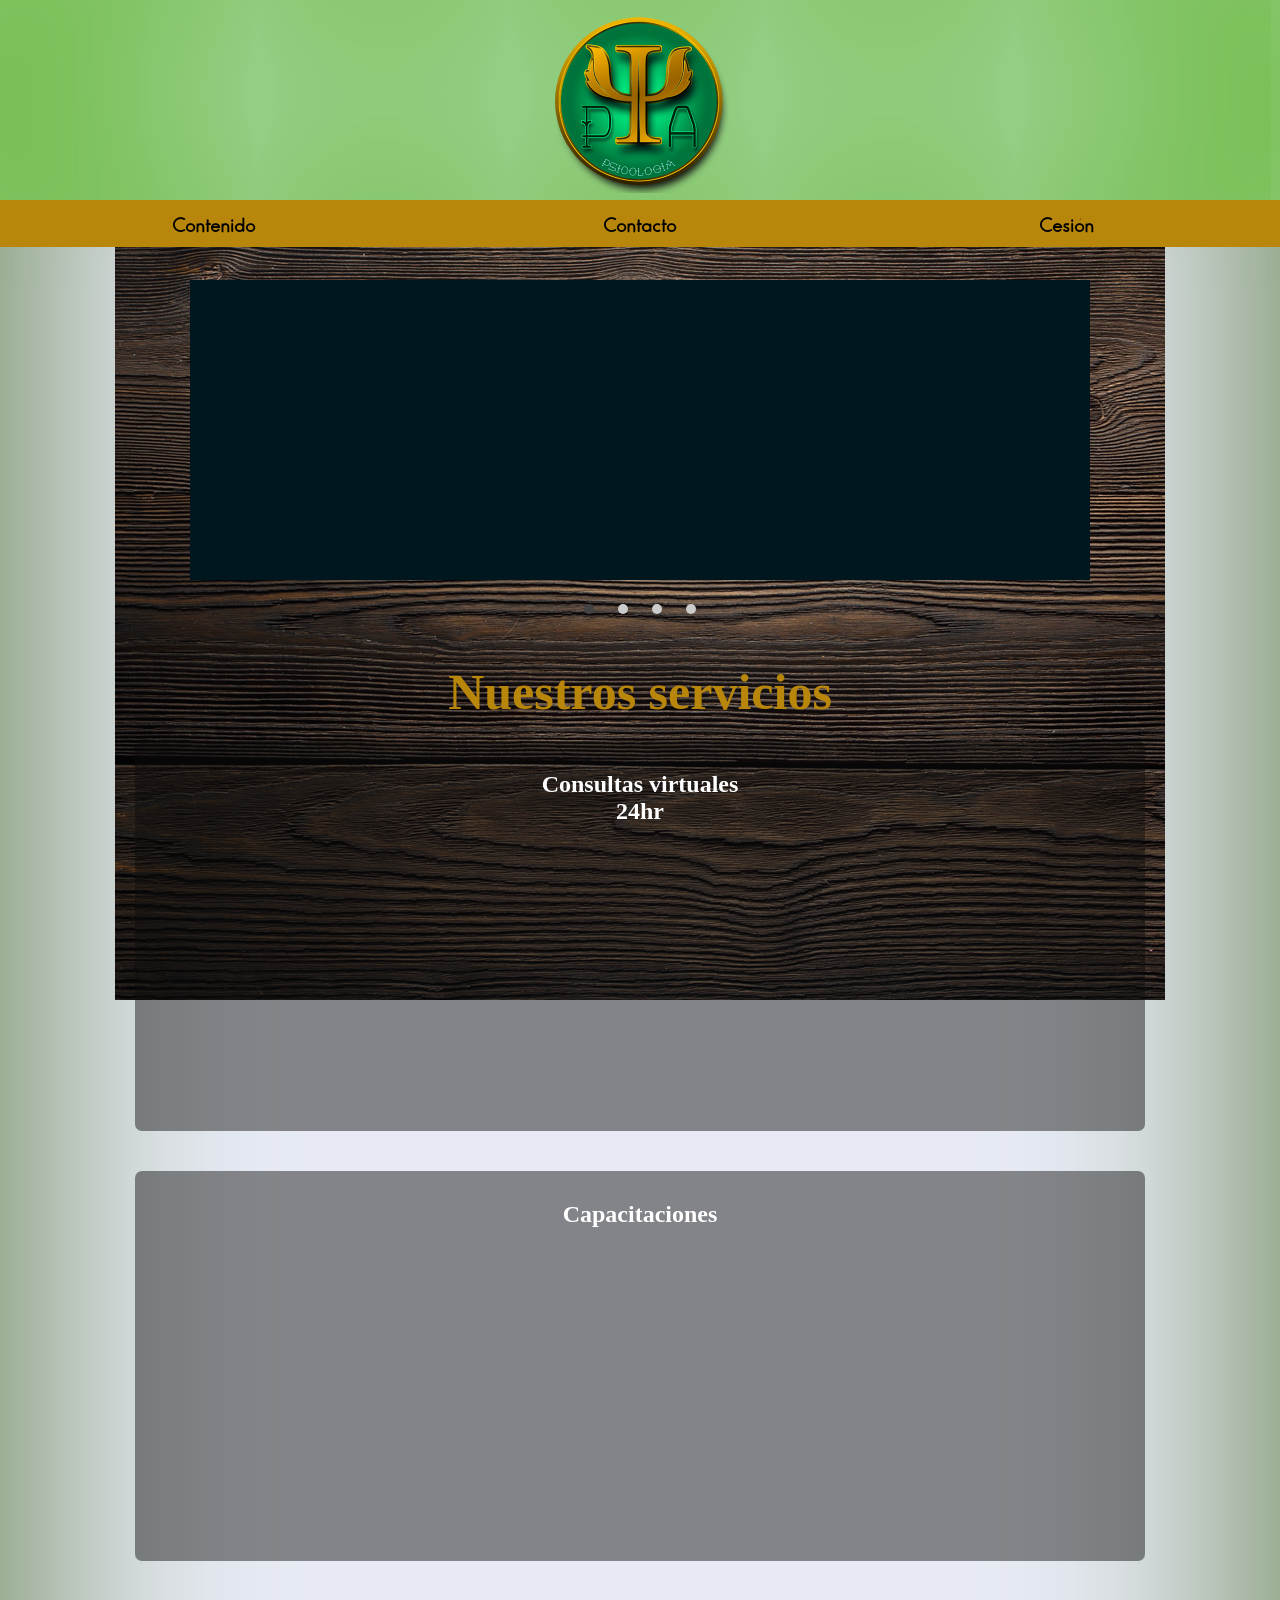
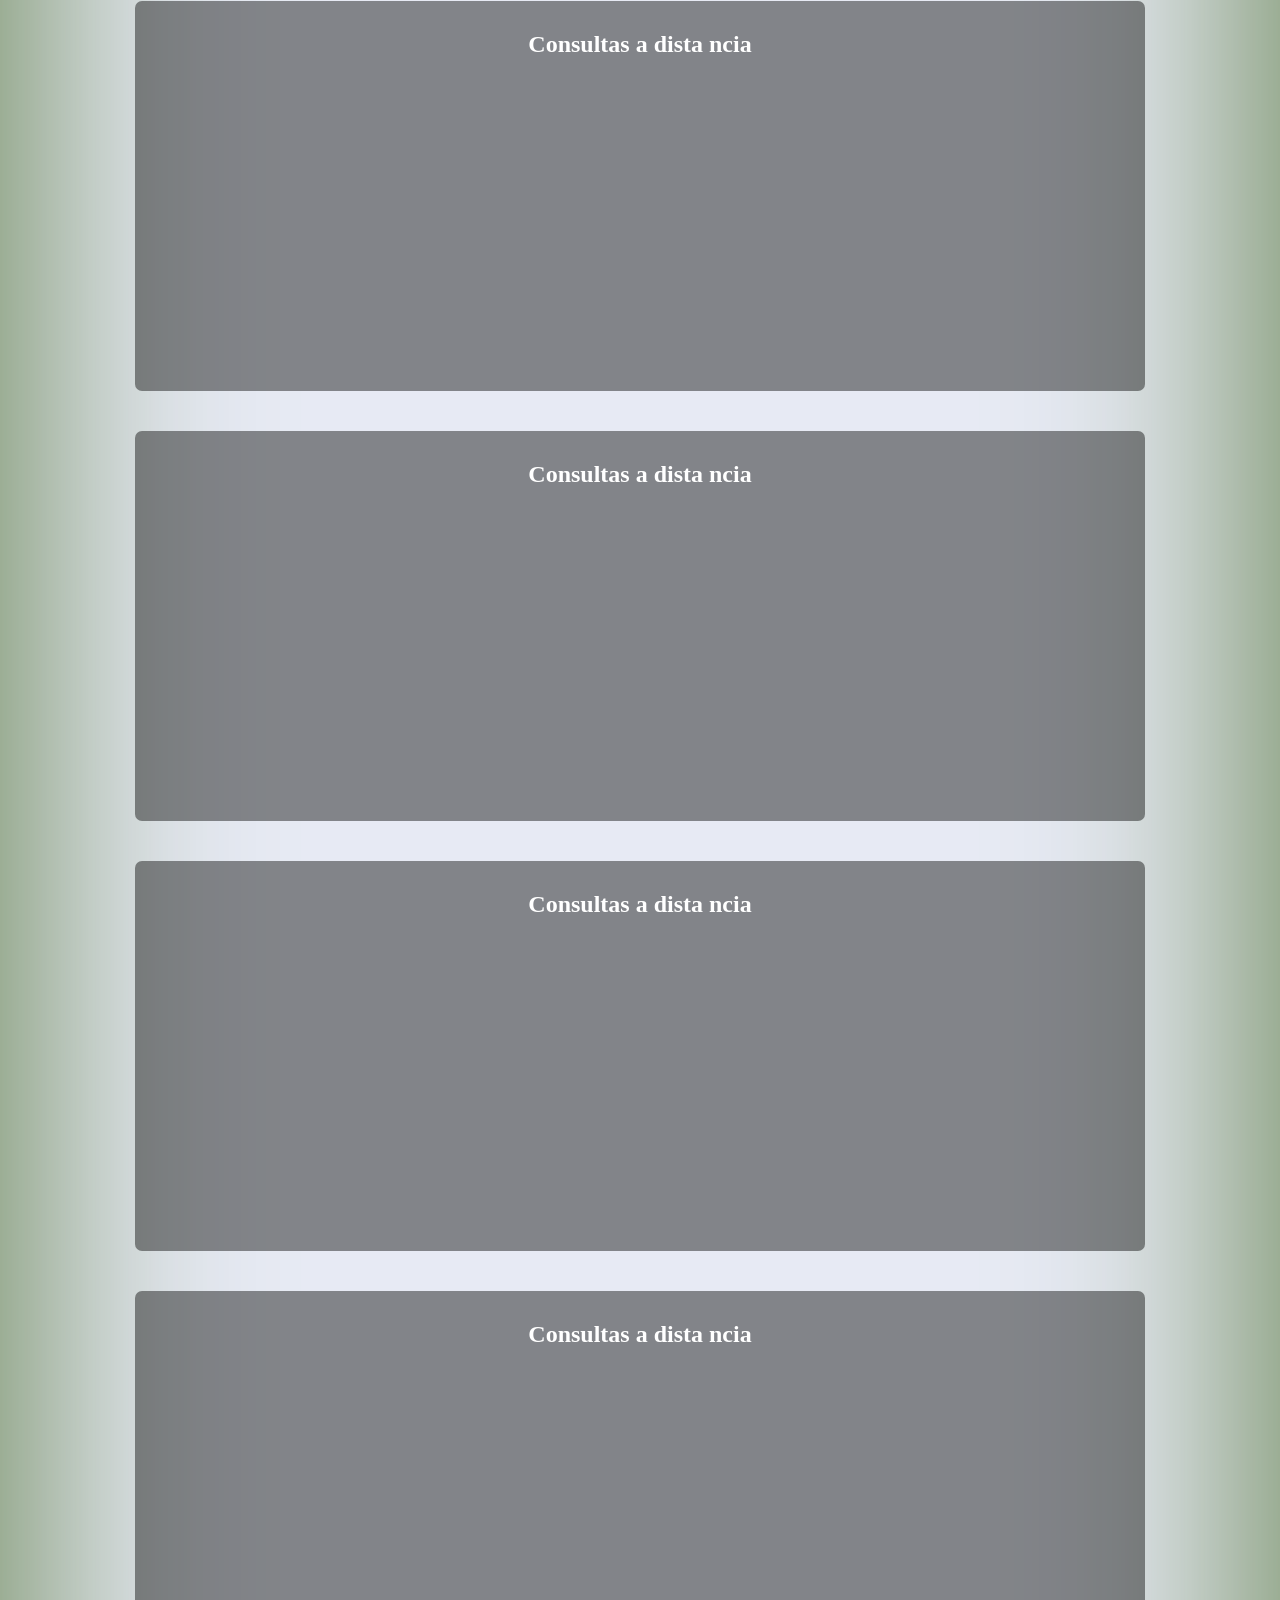
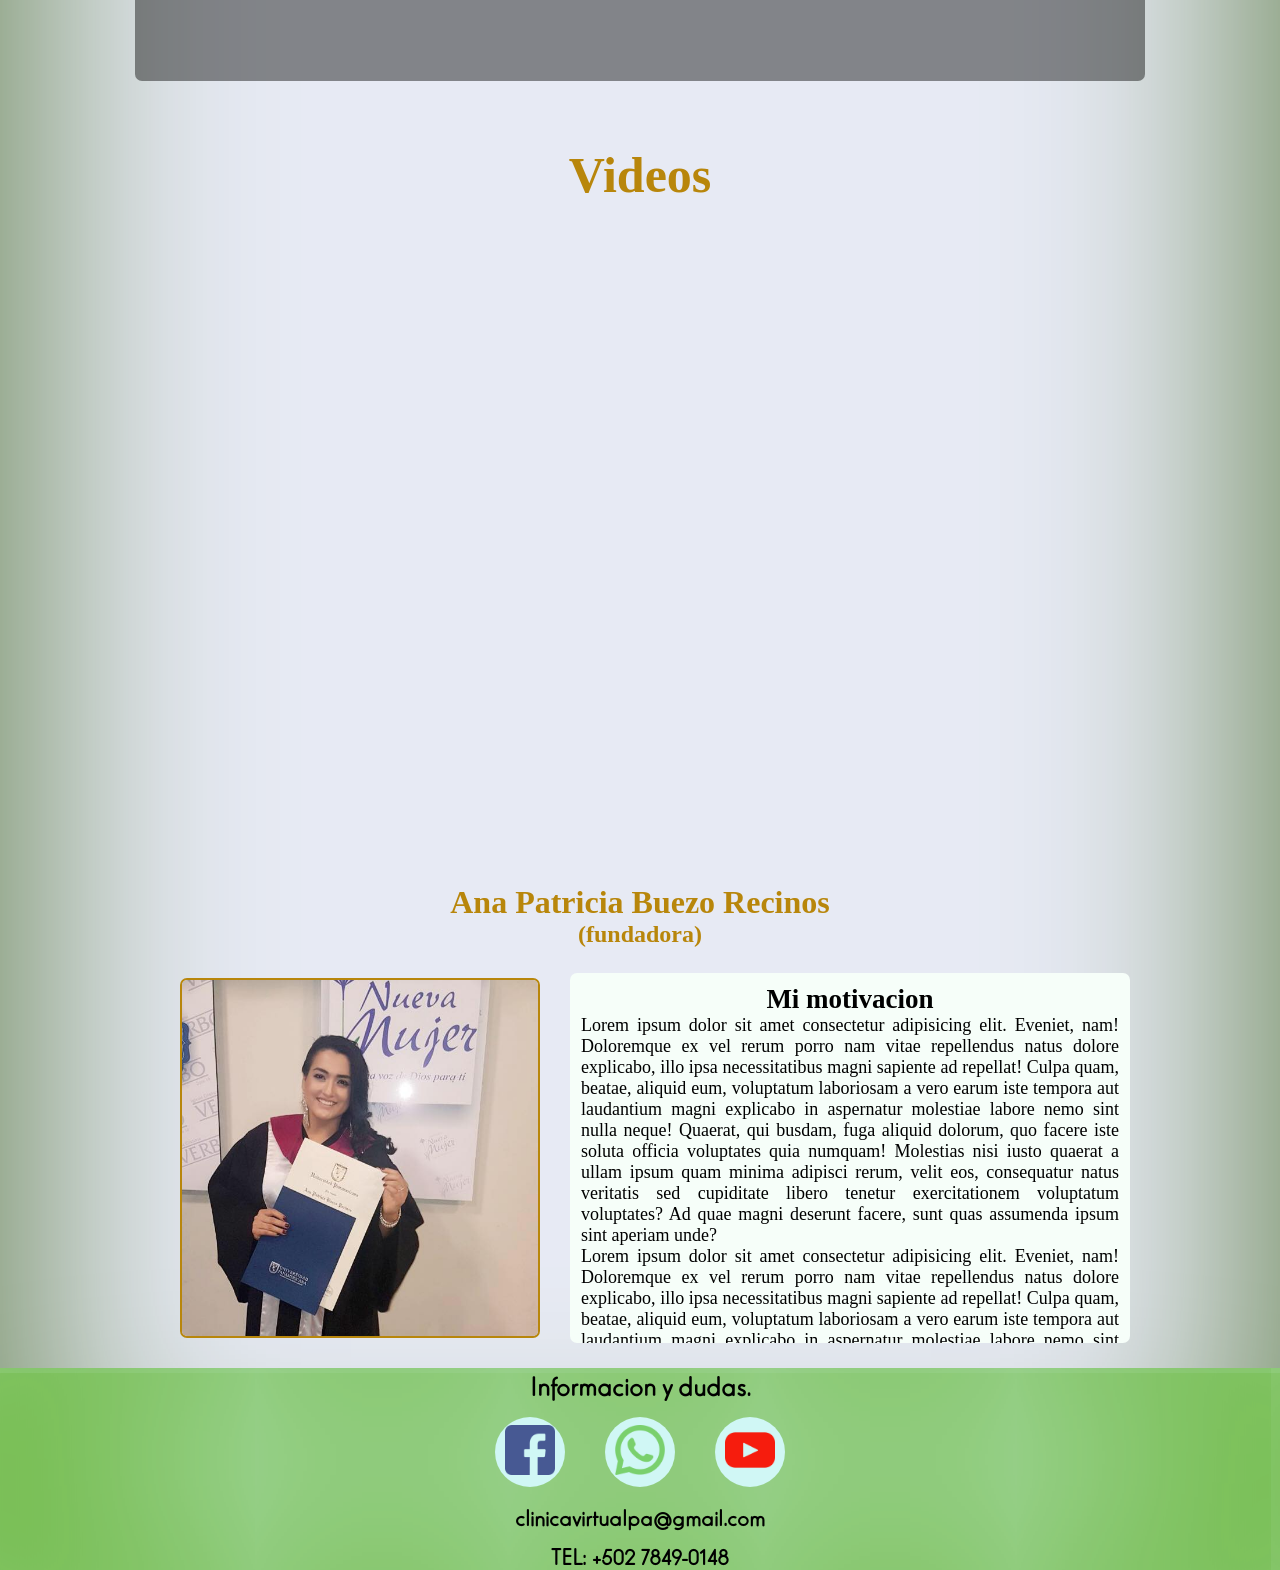
<file: Pa Web/index.html>
<!DOCTYPE html>
<html lang="es">
    <head>
        <meta charset="UTF-8">
        <meta name="viewport" content="width=device-width, user-scalable=no, initial-scale=1.0, maximum-scale=1.0, minimum-scale=1.0">
        <title>Clinica P.A</title>
        <link rel="shortcur icon" type="./imagenes/x-icon" href="./imagenes/LogoPa.ico">
        <meta name="description" content="Apollo sipcologico para personas por medio del internet, consejeria
        en la vida cotidiana y terapia virtual por medio dellamadas, video llamados y chat con psicologas 100% capacitadas
        mas que tu terapeuta una persona que te comprenda y ayude a solucionar tus problemas"/>
        <meta name="keywords" content="Terapia, psicologia, apollo social, consegeria, problemas, ayuda"/>
        <link href="fuentes.css" rel="stylesheet">
        <link href="inicio.css" rel="stylesheet">
        <link href="targetas.css" rel="stylesheet">

    </head>

    <body>
        <header>
            <div class="portada">
                <div class="divLogo">
                    <img src="./imagenes/LogoPa.png" alt="Logotipo de Pa clinica virtual" title="Clinica Psicologíca Pa">
                </div>
            </div>
            <div class="divMenu">
                <nav class="menu" id="menu">
                    <a href="https://www.youtube.com/channel/UCI--O8io6RVVP_INGowJE6g" target="_blank"><h3>Contenido</h3></a>
                    <a href="#contacto"><h3>Contacto</h3></a>
                    <a href="javascript:abrirLogin()"><h3>Cesión</h3></a>
                </nav>
            </div>
        </header>
        <!-------------------------------contenido------------------------->
        
        <div class="divContenido">
            <div class="separador"></div>
            <div class="container-all">
                <div id="slider">
                    <input type="radio" name="slider" id="slide1" checked>
                    <input type="radio" name="slider" id="slide2">
                    <input type="radio" name="slider" id="slide3">
                    <input type="radio" name="slider" id="slide4">
                    <div id="slides">
                       <div id="overflow">
                          <div class="inner">
                             <div class="slide slide_1">
                                <div class="slide-content">
                                  
                                </div>
                             </div>
                             <div class="slide slide_2">
                                <div class="slide-content">
                                   
                                </div>
                             </div>
                             <div class="slide slide_3">
                                <div class="slide-content">
                                   
                                </div>
                             </div>
                             <div class="slide slide_4">
                                <div class="slide-content">
                                   
                                </div>
                             </div>
                          </div>
                       </div>
                    </div>
                    <div id="controls">
                       <label for="slide1"></label>
                       <label for="slide2"></label>
                       <label for="slide3"></label>
                       <label for="slide4"></label>
                    </div>
                    <div id="bullets">
                       <label for="slide1"></label>
                       <label for="slide2"></label>
                       <label for="slide3"></label>
                       <label for="slide4"></label>
                    </div>
                 </div>
            </div>
            <div class="divseparador3"></div>
            <div class="titseccion">
                <h2>Nuestros servicios</h2>
            </div>
            <div class="Targetas">
   
                    <div class="divTargetas" id="T1">
                        <h2>Consultas virtuales <br> 24hr </h2>
                    </div>


                    <div class="divTargetas" id="T2">
                        <h2>Capacitaciones</h2>
                    </div>

                    <div class="divTargetas" id="T3">
                        <h2>Consultas a dista ncia</h2>
                    </div>

                    <div class="divTargetas" id="T4">
                        <h2>Consultas a dista ncia</h2>
                    </div>

                    <div class="divTargetas" id="T5">
                        <h2>Consultas a dista ncia</h2>
                    </div>

                    <div class="divTargetas" id="T6">
                        <h2>Consultas a dista ncia</h2>
                    </div>

            </div>
            <div class="divseparador3"></div>
            <div class="titseccion">
                <h2>Videos</h2>
            </div>
            
            <div class="video">
                <div class="videosub1">
                    <iframe width="610" height="345" src="https://www.youtube.com/embed/Dnb0u9lu0eQ" frameborder="0" allow="accelerometer; autoplay; encrypted-media; gyroscope; picture-in-picture" allowfullscreen></iframe>
                </div>
                <div class="videosub2">
                    <iframe width="280" height="190" src="https://www.youtube.com/embed/Dnb0u9lu0eQ" frameborder="0" allow="accelerometer; autoplay; encrypted-media; gyroscope; picture-in-picture" allowfullscreen></iframe>
                    <iframe width="280" height="190" src="https://www.youtube.com/embed/Dnb0u9lu0eQ" frameborder="0" allow="accelerometer; autoplay; encrypted-media; gyroscope; picture-in-picture" allowfullscreen></iframe>
                    <iframe width="280" height="190" src="https://www.youtube.com/embed/Dnb0u9lu0eQ" frameborder="0" allow="accelerometer; autoplay; encrypted-media; gyroscope; picture-in-picture" allowfullscreen></iframe>    
                </div>
                
            </div>
            <div class="divseparador3"></div>
            <div class="divtitAna"><h1> Ana Patricia Buezo Recinos</h1></div>
            <div class="divtitAna2"><h2> (fundadora)</h2></div>
            <div class="divAna">
                    <img src="./imagenes/31369762_1775502352512705_2575143175274364928_n.jpg" class="imgfundadora">
                    <div class="Discurso">
                        <h2>Mi motivacion</h2>
                        <p>Lorem ipsum dolor sit amet consectetur adipisicing elit. Eveniet, nam! Doloremque ex vel rerum porro
                        nam vitae repellendus natus dolore explicabo,
                        illo ipsa necessitatibus magni sapiente ad repellat! Culpa quam, beatae, aliquid eum, voluptatum laboriosam a
                        vero earum iste tempora aut laudantium magni explicabo in aspernatur molestiae labore nemo sint nulla neque! Quaerat, qui
                        busdam, fuga aliquid dolorum, quo facere iste 
                        soluta officia voluptates quia numquam! Molestias nisi iusto quaerat a ullam ipsum quam minima adipisci rerum, 
                        velit eos, consequatur natus veritatis sed cupiditate libero tenetur exercitationem voluptatum voluptates? Ad quae magni 
                        deserunt facere, sunt quas assumenda ipsum sint aperiam unde?
                    </p>
                    <p>Lorem ipsum dolor sit amet consectetur adipisicing elit. Eveniet, nam! Doloremque ex vel rerum porro
                        nam vitae repellendus natus dolore explicabo,
                        illo ipsa necessitatibus magni sapiente ad repellat! Culpa quam, beatae, aliquid eum, voluptatum laboriosam a
                        vero earum iste tempora aut laudantium magni explicabo in aspernatur molestiae labore nemo sint nulla neque! Quaerat, qui
                        busdam, fuga aliquid dolorum, quo facere iste 
                        soluta officia voluptates quia numquam! Molestias nisi iusto quaerat a ullam ipsum quam minima adipisci rerum, 
                        velit eos, consequatur natus veritatis sed cupiditate libero tenetur exercitationem voluptatum voluptates? Ad quae magni 
                        deserunt facere, sunt quas assumenda ipsum sint aperiam unde?
                    </p>
                   </div>
            </div>
        </div>
        <!-----------------------------fin de contenido--------------------->
        <a name="contacto"></a>
        <footer>
            <div class="contenidofoodter">
                <div class="footerInfo">
                    <h3>Informacion y dudas.</h3>
                </div>

                <div class="divRedes">
                    <div class="Con">
                        <a href="https://www.facebook.com/Clinica-Psicolog%C3%ADca-Pa-105170704551295/?modal=admin_todo_tour" target="_blank"><img src="./imagenes/footer/logoF.png"></a>
                    </div>
                    <div class="Con">
                        <a href=""><img src="./imagenes/footer/logoW.png"></a>
                    </div>
                    <div class="Con">
                        <a href="https://www.youtube.com/watch?v=Dnb0u9lu0eQ" target="_blank"><img src="./imagenes/footer/logoY.png"></a>
                    </div>
                </div>

                <div class="contacto" id="divmail">
                    <h3>clinicavirtualpa@gmail.com</h3>
                </div>
                <div class="contacto">
                    <h3>TEL: +502 7849-0148</h3>
                </div>
            </div>
        </footer>

        <div class="login" id="loginpop">
            <div class="displeycentrar">
                 <div class="divLR" id="divL">
                     <div class="inpusL">
                         <div class="titBien"><h2>Bienbenido</h2></div>

                        <form action="logYreg.php" method="POST">
                            <div class="conimp" id="correoL">
                                <div ><label>Correo</label></div>
                                <input type="email" name="email" required>
                            </div>
    
                            <div class="conimp" id="contraseñaL">
                                <div><label>Contraseña</label></div>
                                <input type="password" name="password" required>
                            </div>
                        </div>
                        <div class="boton"><input type="submit" value="Iniciar Sesión"></div>
                        <div class="linkOlvidemicontraseña">
                            <a href="javascript:olvidemicontraseña()">Olvide mi contraseña</a>
                        </div>

                        </form>

                     <div class="linkR">
                        <a href="javascript:cambiodeLaR()">Registrase</a>
                    </div>
                     <div class="cerrarlogin" id="cerrarlogin">
                         <a href="javascript:cerrar()"><img src="./imagenes/cancelar.png"></a></div>
                     </div>
                 <div class="divLR" id="divR">

                    <form>
                        <div class="topconR">
                            <div class="conimpR">
                                <div><label>Nombres</label></div>
                                <input type="text" name="Nombres" required>
                            </div>
                            <div class="conimpR">
                                <div><label>Apellidos</label></div>
                                <input type="text" name="Apellidos" required>
                            </div>
                            <div class="conimpR" id="Celurar">
                               <div><label>Celurar</label></div>
                               <input type="number" name="Celular" required>
                           </div>
                            <div class="conimpR">
                                <div><label>Correo</label></div>
                                <input type="email" name="emailR" required>
                            </div>
                            <div class="conimpR">
                                <div><label>Contraseña</label></div>
                                <input type="text" name="passwardVal" required>
                            </div>
                            <div class="conimpR">
                                <div class="contrasenasR"><label>Confirmar contraseña</label></div>
                                <input type="password"name="passwardR" required>
                            </div>
                        </div>
                        <div class="botonAceptar">
                            <input  type="submit" value="Aceptar">
                        </div>
                    </form>
                     
                     <div class="cerrarlogin" id="cerrarlogin">
                         <a href="javascript:cerrar2()"><img src="./imagenes/cancelar.png"></a>
                     </div>
                 </div>
            </div>
        </div>
    </body>
    <script src="./inicio.js"></script>
</html>
</file>
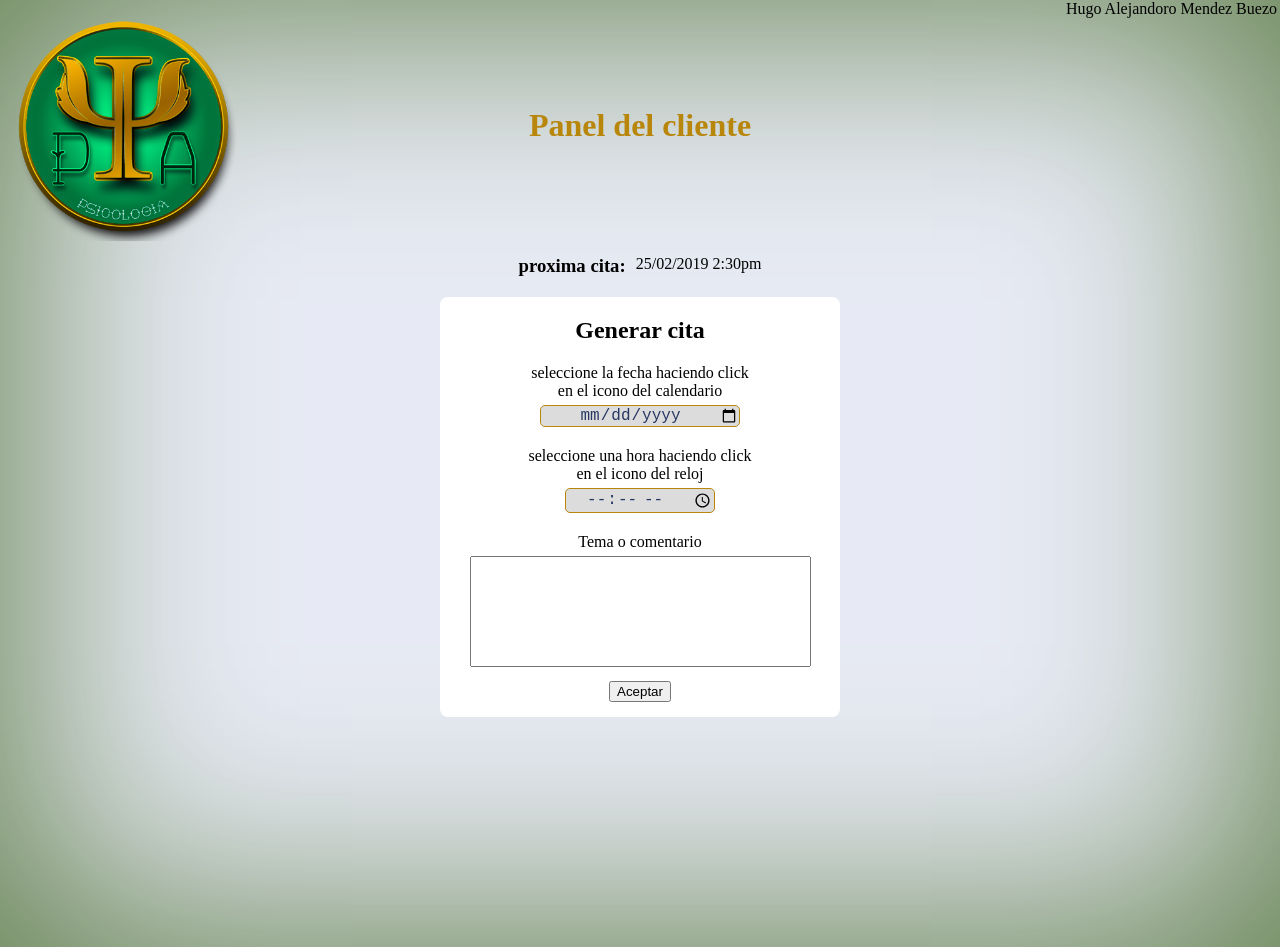
<file: Pa Web/usuario/Citas.html>
<!DOCTYPE html>
<html lang="es">
    <head>
        <meta charset="UTF-8">
        <title>Cliente</title>
        <meta name="viewport" content="width=device-width, user-scalable=no, initial-scale=1.0, maximum-scale=1.0, minimum-scale=1.0">
        <link rel="shortcur icon" type="./imagenes/x-icon" href="../imagenes/LogoPa.ico">
        <link href="Citas.css" rel="stylesheet">
    </head>
    <Body>
        <header>
            <div class="divhed">
                <div class="logo">
                    <img src="../imagenes/LogoPa.png" alt="Logotipo de Pa clinica virtual" title="Ir a pagina principal">
                </div>
                <div class="divtitulos">
                    <div class="usuario">
                        <label for="">Hugo Alejandoro Mendez Buezo</label>
                    </div>
                    <div class="titulo">
                        <div class="titcon">
                            <h1>Panel del cliente</h1>
                        </div>
                    </div>
                </div>
                
            </div>
            <nav>

            </nav>
        </header>

        
        
        <div class="divselecionTipo">
            <div class="divcitapendiente">
                <div class="citah2">
                    <h3>proxima cita:</h3>
                </div>
                 <div class="citalabel">
                    <label>25/02/2019 2:30pm</label>
                 </div>
                
            </div>

            <div class="divcont">
                <div class="divcita">
                    <h2>Generar cita</h2>
                    <div class="inputfecha">
                        <div>
                            <label>
                                seleccione la fecha haciendo click 
                                <br>
                                en el icono del calendario
                            </label>
                        </div>
                        <input type="date">
                    </div>
                    <div class="hora">
                        <div>
                            <label>
                                seleccione una hora haciendo click 
                                <br>
                                en el icono del reloj
                            </label>
                        </div>
                        <input type="time">
                    </div>
                    <div class="txt" >
                        <div class="coment">
                            <label>Tema o comentario</label>
                        </div>
                        <textarea name="" id="Comentario" cols="40" rows="7"></textarea>
                    <div class="boton">
                        <input type="submit" value="Aceptar">
                    </div>
                </div>
            </div>

            
        </div>
        

        <div class="espacioBasiso"></div>
    </Body>
</html>
</file>
<file: Pa Web/fuentes.css>
@font-face{

    font-family:ElegantLux-Mager;
    src:url(ElegantLux-Mager.otf)
}




h3{
    font-family:ElegantLux-Mager;
}


/*
@font-face{

    font-family:Big-Caslon;
    src:url(Big-Caslon.ttf)
}

h3{
    font-family:Big-Caslon;
}
*/
</file>
<file: Pa Web/inicio.css>
*{
    box-sizing: border-box;
    margin:0; 
    
    }


body{
    min-width: 57px;
    min-width: 278px;
    background-color: #E7EAF4;
    -webkit-box-shadow: inset 0px -2px 230px 26px rgba(101,130,80,1);
    -moz-box-shadow: inset 0px -2px 230px 26px rgba(101,130,80,1);
    box-shadow: inset 0px -2px 230px 26px rgba(101,130,80,1);
}

@media (min-width: 500px){
    .portada{
        width: 100%;
        background-color: #C6EBDB;
        -webkit-box-shadow: inset 0px -2px 230px 26px rgba(82,168,17,1);
        -moz-box-shadow: inset 0px -2px 230px 26px rgba(82,168,17,1);
        box-shadow: inset 0px -2px 230px 26px rgba(82,168,17,1);
        display: -ms-flexbox;
        display: flex;
        justify-content: center
          
    }
}

@media (max-width: 499px){
    .portada{
        width: 100%;
        background-color: #C6EBDB;
        display: -ms-flexbox;
        display: flex;
        justify-content: center
          
    }
}


.portada{
    width: 100%;
    background-color: #C6EBDB;
    -webkit-box-shadow: inset 0px -2px 230px 26px rgba(82,168,17,1);
    -moz-box-shadow: inset 0px -2px 230px 26px rgba(82,168,17,1);
    box-shadow: inset 0px -2px 230px 26px rgba(82,168,17,1);
    display: -ms-flexbox;
    display: flex;
    justify-content: center
    
    
}


.divLogo{
    height: 200px;

}

.divLogo img{
    height: 100%;
    border-radius: 50%;
}

@media (max-width: 500px){
    .portada{
        height: 100px;
    }
    
    .divLogo img{
        height: 100px;
        border-radius: 50%;
    }
}


.menu a{
    background-color: darkgoldenrod;
    color: black;
    float: left;
    text-decoration: none;
    width: 33.33%;
    text-align: center;
    padding: 11px;
    margin: 0 0 0;
    font-size: large;
}

.menu a:hover{
    background-color:rgb(201, 153, 31);
    transition: all .4s ease;
}
.menu-fixed{
    position:fixed;
    z-index:10000;
    top: 0;
    width: 100%;
}
.separador{
    height: 100%;
    height: 80px;
}
.divContenido{
    margin: auto;
    margin-bottom: 0;
    max-width: 1050px;


    background: url(imagenes/badgraund.png);
    background-attachment: fixed;
    background-repeat: no-repeat;
    box-sizing: 100%;
}

@media (max-width: 1300px){
    .divContenido{
        border-left:0px ;
        border-right:0px ;
    } 
}

.login{
    background-color: rgba(68, 65, 65, 0.712);
    position: fixed;
    left: 0;
    top: 0;
    bottom: 0;
    right: 0;
    text-align: center;
    display: none;

}

.displeycentrar{
    position: absolute;
    left: 0;
    top: 0;
    bottom: 0;
    right: 0;

    display: -webkit-flex;
    display: -ms-flexbox;
    display: flex;

    justify-content: center;
    align-items: center;
    
}

.divLR{
    background-color: #E7EAF4;
    -webkit-box-shadow: inset 0px -2px 230px 26px rgba(101,130,80,1);
    -moz-box-shadow: inset 0px -2px 230px 26px rgba(101,130,80,1);
    box-shadow: inset 0px -2px 230px 26px rgba(101,130,80,1);
    position: relative;
    position: center;
    color:  black;
    font-size: large;
    width: 400px;
    height: 450px;
    border-radius: 15px;
    border: rgb(184, 134, 11) 4px solid;
}



.cerrarlogin{
    position: absolute;
    width: auto;
    height: auto;
    top: 10px;
    right: 10px;
}

.cerrarlogin img{height: 30px;}


.input{
    display: block;
    align-items: center;
}

.linkR{
    position: absolute;
    width: 100%;
    height: 40px;
    bottom: 40px;
    display: -webkit-flex;
    display: -ms-flexbox;
    display: flex;
    justify-content: center;
}

.linkR a{
    background-color: white;
    color: black;
    border-radius: 5px;
    font-size: x-large;
    text-decoration: none;
    height: 100%;
    text-align: center;
    padding: 3px;
}



.conimp input{
    text-align: center;
    width: 80%;
    height: 35px;
    border-radius: 10px;
    font-size: large;
}

@media (max-width: 397px){
    .conimp input{
        text-align: center;
        width: 90%;
        height: 32px;
        border-radius: 10px;
        font-size: x-large;
    }

    .divLR{
        margin: 2px;
    }
}

.titBien{
    position: relative;
    top: 25px;
    font-size: xx-large;
}

#correoL{
    position: relative;
    top: 50px;
}

#contraseñaL{
    position: relative;
    top: 65px;
}
.boton{
    position: relative;
    top: 90px;
}

.boton input{
    background-color: white;
    width: 40%;
    height: 35px;
    font-size: large;
    border-radius: 3px;
    border: darkgoldenrod 2px solid;
}


.linkOlvidemicontraseña{
    position: relative;
    top: 110px;
    font-size: medium;
}


.topconR{
    position: relative;
    top: 30px;
}


.conimpR input{
    width: 80%;
    height: 35px;
    text-align: center;
    border-radius: 10px;
    font-size: large;
}

@media (max-width: 397px){
    .conimpR input{
        width: 90%;
        height: 32px;
        text-align: center;
        border-radius: 10px;
        font-size: large;
    }
}

.botonAceptar{
    position: relative;
    top: 50px;
}

.botonAceptar input{
    background-color: darkgoldenrod;
    width: 45%;
    height: 30px;
}

input[type=number]::-webkit-outer-spin-button,

input[type=number]::-webkit-inner-spin-button {

    -webkit-appearance: none;

    margin: 0;

}

 

input[type=number] {

    -moz-appearance:textfield;

}
.linkOlvidemicontraseña a{
    color: blue;
}

#divR{
    display: none;
}

@media (max-width:304px){
    #divmail h3{
        font-size: 20px;
    }
}
@media (max-width:304px){
    #divmail h3{
        font-size: 18px;
    }
}

@media (max-width:887px){
    .divLogo{
        height: 130px;
    }
}

@media (max-width:992px){
    .separador{
        height: 100%;
        height: 0px;
    }
}

.divtitAna h1{
    margin-top: 10px;
    color: darkgoldenrod;
    width: 100%;
    text-align: center;
}

.divtitAna2 h2{
    color: darkgoldenrod;
    width: 100%;
    text-align: center;
}
.divAna{
    display:-webkit-flex;
    display: -ms-flexbox;
    display: flex;
    justify-content: center;
    align-items: center;
    flex-wrap: wrap;
    
}

.imgfundadora{
    height: 360px;
    margin: 30px;
    border-radius: 7px;
    border: darkgoldenrod solid 2px;
}

.Discurso{
    background-color: #F6FEF9;
    font-size: large;
    color: black;
    width: 560px;
    height: 370px;
    overflow: hidden;
    overflow-y: scroll ;
    border-radius: 7px;
    text-align: justify;
    padding: 11px;
}
.Discurso h2{
    text-align: center;

}

@media (max-width:586px){
    .Discurso{
        margin: 8px;
    }
    .imgfundadora{
        margin: 8px;
    }
}
@media (max-width:381px){
    .imgfundadora{
        height: 300px;
    }
}
@media (max-width:323px){
    .imgfundadora{
        height: 250px;
    }
}
.Discurso::-webkit-scrollbar{
    width: 6px;
    background-color: white;
}
.Discurso::-webkit-scrollbar-thumb{
    background: rgb(185, 121, 2);
    border-radius: 3px;
}

.video{
   height: auto;
   width: 100%;
}
.titseccion h2{
    margin-top: 30px;
    font-size: 50px;
    text-align: center;
    color: darkgoldenrod;
}

.videosub1{
    display:-webkit-flex;
    display: -ms-flexbox;
    display: flex;
    justify-content: center;
    align-items: center;
    flex-wrap: wrap;
    margin: 30px;
}
@media (max-width:610px){
    .videosub1{
        margin: 10px;
    } 
    .videosub1 iframe{
        width: 476px;
        height: 190px;
    }
}
.videosub2{
    display:-webkit-flex;
    display: -ms-flexbox;
    display: flex;
    justify-content: center;
    align-items: center;
    flex-wrap: wrap;
    margin: 20px;
}
.videosub2 iframe{
    margin: 20px;
}

/* --------------------------footer----------------------*/

footer{
    background-color: #C6EBDB;
    -webkit-box-shadow: inset 0px -2px 230px 26px rgba(82,168,17,1);
    -moz-box-shadow: inset 0px -2px 230px 26px rgba(82,168,17,1);
    box-shadow: inset 0px -2px 230px 26px rgba(82,168,17,1);
}
.contenidofoodter{
    height: auto;
    color:  black;
}

.divRedes{

    height: 500px;
    margin-top: 5px;
    margin-bottom: 15px;
    display:-webkit-flex;
    display: -ms-flexbox;
    display: flex;
    justify-content: center;
    align-items: center;
    flex-wrap: wrap;
    
}

.Con{
    
    background: rgb(208, 247, 245);
    border-radius: 50%;
    margin: 5px 20px 0px;
    float: left;
    width: 70px;
    height: 70px;

    display: -ms-flexbox;
    display: flex;
    justify-content: center;
    align-items: center;
    flex-wrap: wrap;
}


.Con img{
    width: 50px;
}

.divRedes{
    height: auto;
    margin-top: 10px;
}
.contacto{
    height: auto;
    margin-top: 10px;
}


.contacto h3{

    font-size: x-large;
    text-align: center;
}

.footerInfo{
    height: auto;
    font-size: x-large;
    text-align: center;
}
</file>
<file: Pa Web/targetas.css>
a{
    text-decoration: none;
}
#slider {
    margin: 0 auto;
    width:  900px;
    height: 80%;
 }
 #slider input[type=radio] {
    display: none;
 }
 #slider label {
    cursor:pointer;
    text-decoration: none;
 }
 #slides {
    position: relative;
    z-index: 1;
 }
 #overflow {
    width: 100%;
    overflow: hidden;
 }
 #slide1:checked ~ #slides .inner {
    margin-left: 0;
 }
 #slide2:checked ~ #slides .inner {
    margin-left: -100%;
 }
 #slide3:checked ~ #slides .inner {
    margin-left: -200%;
 }
 #slide4:checked ~ #slides .inner {
    margin-left: -300%;
 }
 #slides .inner {
    transition: margin-left 800ms cubic-bezier(0.770, 0.000, 0.175, 1.000);
    width: 400%;
    line-height: 0;
    height: 300px;
 }
 #slides .slide {
    width: 25%;
    float:left;
    display: flex;
    justify-content: center;
    align-items: center;
    height: 100%;
    color: #fff;
 }
 #slides .slide_1 {
    background: #00171F;
 }
 #slides .slide_2 {
    background: #003459;
 }
 #slides .slide_3 {
    background: #007EA7;
 }
 #slides .slide_4 {
    background: #00A8E8;
 }
 #controls {
    margin: -180px 0 0 0;
    width: 100%;
    height: 50px;
    z-index: 3;
    position: relative;
 }
 #controls label {
    transition: opacity 0.2s ease-out;
    display: none;
    width: 50px;
    height: 50px;
    opacity: .4;
 }
 #controls label:hover {
    opacity: 1;
 }
 #slide1:checked ~ #controls label:nth-child(2),
 #slide2:checked ~ #controls label:nth-child(3),
 #slide3:checked ~ #controls label:nth-child(4),
 #slide4:checked ~ #controls label:nth-child(1) {
    background: url(https://image.flaticon.com/icons/svg/130/130884.svg) no-repeat;
    float:right;

    display: block;
 }
 #slide1:checked ~ #controls label:nth-last-child(2),
 #slide2:checked ~ #controls label:nth-last-child(3),
 #slide3:checked ~ #controls label:nth-last-child(4),
 #slide4:checked ~ #controls label:nth-last-child(1) {
    background: url(https://image.flaticon.com/icons/svg/130/130882.svg) no-repeat;
    float:left;

    display: block;
 }
 #bullets {
    margin: 150px 0 0;
    text-align: center;
 }
 #bullets label {
    display: inline-block;
    width: 10px;
    height: 10px;
    border-radius:100%;
    background: #ccc;
    margin: 0 10px;
 }
 #slide1:checked ~ #bullets label:nth-child(1),
 #slide2:checked ~ #bullets label:nth-child(2),
 #slide3:checked ~ #bullets label:nth-child(3),
 #slide4:checked ~ #bullets label:nth-child(4) {
    background: #444;
 }
 @media screen and (max-width: 900px) {
    #slide1:checked ~ #controls label:nth-child(2),
    #slide2:checked ~ #controls label:nth-child(3),
    #slide3:checked ~ #controls label:nth-child(4),
    #slide4:checked ~ #controls label:nth-child(1),
    #slide1:checked ~ #controls label:nth-last-child(2),
    #slide2:checked ~ #controls label:nth-last-child(3),
    #slide3:checked ~ #controls label:nth-last-child(4),
    #slide4:checked ~ #controls label:nth-last-child(1) {
       margin: 0;
    }
    #slider {
        width:  100%;
        height: 80%;
    } 
 }
/*------------------------------------------*/

@keyframes autoplay{
    33%{
        transform: translate3d(calc(-100% * 0), 0, 0);
    }
    
    66%{
        transform: translate3d(calc(-100% * 1), 0, 0);
    }
    
    100%{
        transform: translate3d(calc(-100% * 2), 0, 0);
    }
}

.divseparador3{
    width: 100%;
    height: 15px;
}

.Targetas{
    height: auto;
    width: 100%;
    display:-webkit-flex;
    display: -ms-flexbox;
    display: flex;
    justify-content: center;
    flex-wrap: wrap;

}

.divTargetas{
    color: rgb(255, 255, 255);
    background:#0c0c0c75;
    width: 100%;
    height: 390px;
    margin: 20px;
    border-radius: 7px;
}

.divTargetas h2{
    text-align: center;
    position: relative;
    top: 30px;
    align-items: center;
}


@media (max-width: 500px){

    .Targetas{
        height: auto;
        width: 100%;
        display:-webkit-flex;
        display: -ms-flexbox;
        display: flex;
        justify-content: center;
        flex-wrap: wrap;
    
    }

    .divTargetas{
        color: rgb(255, 255, 255);
        background:#0c0c0c86;
        width: 100%;
        height: 500px;
        margin-left: 0;
        margin-right: 0;
        border-radius: 7;
    }
    
}
</file>
<file: Pa Web/usuario/Citas.css>
*{
    box-sizing: border-box;
    margin:0; 
   
    }


body{

    background-color: #E7EAF4;
    min-width: 57px;
    min-width: 278px;
    -webkit-box-shadow: inset 0px -2px 230px 26px rgba(101,130,80,1);
    -moz-box-shadow: inset 0px -2px 230px 26px rgba(101,130,80,1);
    box-shadow: inset 0px -2px 230px 26px rgba(101,130,80,1);
}
.logo{
    position: absolute;
}
.logo img{
    height: 250px;
    border-radius: 50%;
}
.divhed{
    height: auto;
    width: 100%;

}

.usuario{
    position: absolute;
    width: auto;
    right: 3px;
}

.titulo{
    color: darkgoldenrod;
    height: 250px;
    display: -webkit-flex;
    display: -ms-flexbox;
    display: flex;

    justify-content: center;
    align-items: center;
    
}


.divcitapendiente{
    height: auto;
    width: 100%;
    display:-webkit-flex;
    display: -ms-flexbox;
    display: flex;
    justify-content: center;
    flex-wrap: wrap;
}

.divcitapendiente div{
    margin: 5px;
}
.video{
    margin: 3px;
    display: -webkit-flex;
    display: -ms-flexbox;
    display: flex;
    justify-content: center;
}
.divcont{

    width: 100%;
    height: auto;

    display: -webkit-flex;
    display: -ms-flexbox;
    display: flex;

    justify-content: center;
    align-items: center;
}

.divcita{
    background: white;
    width: 400px;
    height: 420px;
    margin-top: 15px;
    margin-bottom: 30px;
    margin-right: 10px;
    margin-left: 10px;
    border-radius: 8px;
    text-align: center;
}

@media (max-width:847px){
    .logo img{
        height: 150px;
    }
    .divselecionTipo{
        position: relative;
        bottom: 40px;
    }
}

@media (max-width:612px){
    .logo img{
        height: 110px;
    }
}

@media (max-width:314px){
    .logo img{
        height: 90px;
    }


}

.divcita h2{
    margin-top: 20px;
}

.divcita div{
    margin-top: 20px;
}

.inputfecha input{
    background: rgba(196, 196, 196, 0.596);
    width: 200px;
    text-align: center;
    font-size: large;
    border-radius: 5px;
    border: darkgoldenrod 1px solid;
    margin-top: 5px;
    color: rgb(39, 55, 100);
}

.hora input{
    background: rgba(196, 196, 196, 0.596);
    width:150px ;
    text-align: center;
    font-size: large;
    border: darkgoldenrod 1px solid;
    border-radius: 5px;
    margin-top: 5px;
    color: rgb(39, 55, 100);
}

.boton{
    position: relative;
    bottom: 5px;     
}

textarea{
    resize: none;
    position: relative;
    top: 5px;
}
.coment label{
    margin-top: 5px;
}



.espacioBasiso{
    height: 200px;
}
</file>
